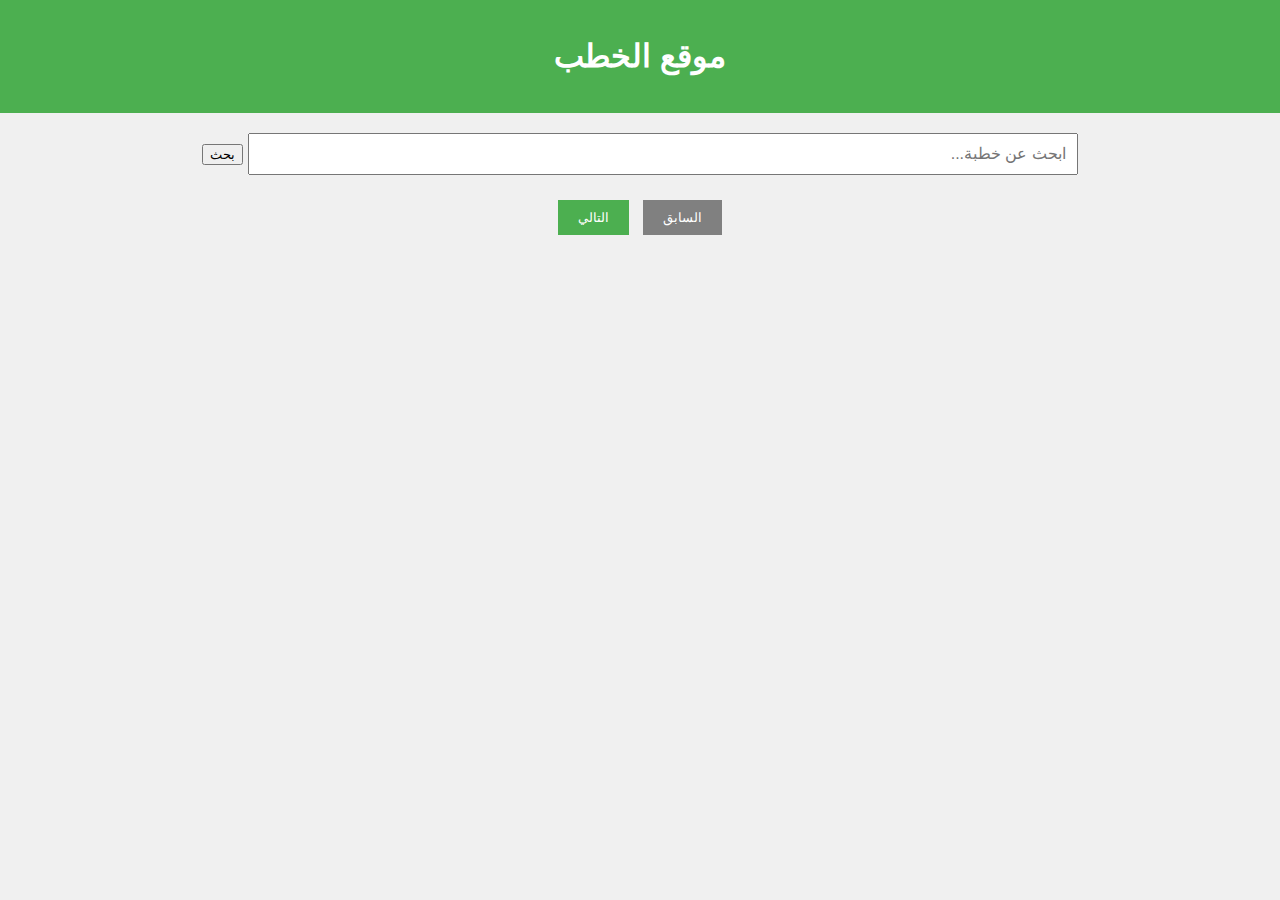
<file: sub/خطب.html>
<!DOCTYPE html>
<html lang="ar">
<head>
    <meta charset="UTF-8">
    <meta name="viewport" content="width=device-width, initial-scale=1.0">
    <title>موقع الخطب</title>
    <style>
        body {
            font-family: Arial, sans-serif;
            direction: rtl;
            background-color: #f0f0f0;
            margin: 0;
            padding: 0;
        }
        header {
            background-color: #4CAF50;
            color: white;
            text-align: center;
            padding: 1rem;
        }
        .container {
            width: 90%;
            margin: 20px auto;
        }
        .search-bar {
            margin-bottom: 20px;
            text-align: center;
        }
        .search-bar input {
            padding: 10px;
            width: 70%;
            font-size: 16px;
        }
        .khutbah {
            background-color: white;
            padding: 15px;
            margin-bottom: 10px;
            box-shadow: 0 0 10px rgba(0, 0, 0, 0.1);
        }
        .khutbah h3 {
            margin: 0 0 10px 0;
            color: #333;
        }
        .khutbah p {
            margin: 5px 0;
            color: #666;
        }
        .navigation {
            text-align: center;
            margin-top: 20px;
        }
        .navigation button {
            background-color: #4CAF50;
            color: white;
            padding: 10px 20px;
            border: none;
            margin: 5px;
            cursor: pointer;
        }
        .navigation button:disabled {
            background-color: grey;
        }
    </style>
</head>
<body>

<header>
    <h1>موقع الخطب</h1>
</header>

<div class="container">
    <div class="search-bar">
        <input type="text" id="search-input" placeholder="ابحث عن خطبة..." />
        <button onclick="searchKhutbah()">بحث</button>
    </div>
    <div id="khutbah-list">
        <!-- الخطب ستعرض هنا -->
    </div>
    <div class="navigation">
        <button id="prev-btn" onclick="loadKhutbahs(prevPage)" disabled>السابق</button>
        <button id="next-btn" onclick="loadKhutbahs(nextPage)">التالي</button>
    </div>
</div>

<script>
    let currentPage = 1;
    let nextPage = "";
    let prevPage = "";

    document.addEventListener("DOMContentLoaded", function() {
        loadKhutbahs(`https://api3.islamhouse.com/v3/paV29H2gm56kvLPy/main/khotab/ar/ar/${currentPage}/25/json`);
    });

    function loadKhutbahs(url) {
        fetch(url)
            .then(response => response.json())
            .then(data => {
                displayKhutbahs(data.data);
                nextPage = data.links.next || "";
                prevPage = data.links.prev || "";
                document.getElementById('prev-btn').disabled = !prevPage;
                document.getElementById('next-btn').disabled = !nextPage;
            })
            .catch(error => console.log(error));
    }

    function displayKhutbahs(khutbahs) {
        const khutbahList = document.getElementById('khutbah-list');
        khutbahList.innerHTML = ''; // Clear previous khutbahs

        if (khutbahs.length === 0) {
            khutbahList.innerHTML = '<p>لا توجد نتائج مطابقة.</p>';
            return;
        }

        khutbahs.forEach(khutbah => {
            const khutbahDiv = document.createElement('div');
            khutbahDiv.className = 'khutbah';
            khutbahDiv.innerHTML = `
                <h3>${khutbah.title}</h3>
                <p>${khutbah.description || 'لا يوجد وصف'}</p>
                <a href="${khutbah.attachments[0]?.url}" target="_blank">تحميل PDF</a>
            `;
            khutbahList.appendChild(khutbahDiv);
        });
    }

    function searchKhutbah() {
        const query = document.getElementById('search-input').value.trim();
        if (query) {
            const searchUrl = `https://api3.islamhouse.com/v3/paV29H2gm56kvLPy/main/khotab/ar/ar/1/25/json?search=${encodeURIComponent(query)}`;
            
            fetch(searchUrl)
                .then(response => {
                    if (!response.ok) {
                        throw new Error('Network response was not ok');
                    }
                    return response.json();
                })
                .then(data => {
                    if (data.data.length === 0) {
                        displayKhutbahs([]); // لا توجد نتائج
                    } else {
                        displayKhutbahs(data.data);
                    }
                })
                .catch(error => {
                    console.error('Error fetching data:', error);
                    alert('حدث خطأ في البحث. يرجى المحاولة لاحقًا.');
                });
        } else {
            alert("يرجى إدخال نص للبحث.");
        }
    }
</script>

</body>
</html>
</file>
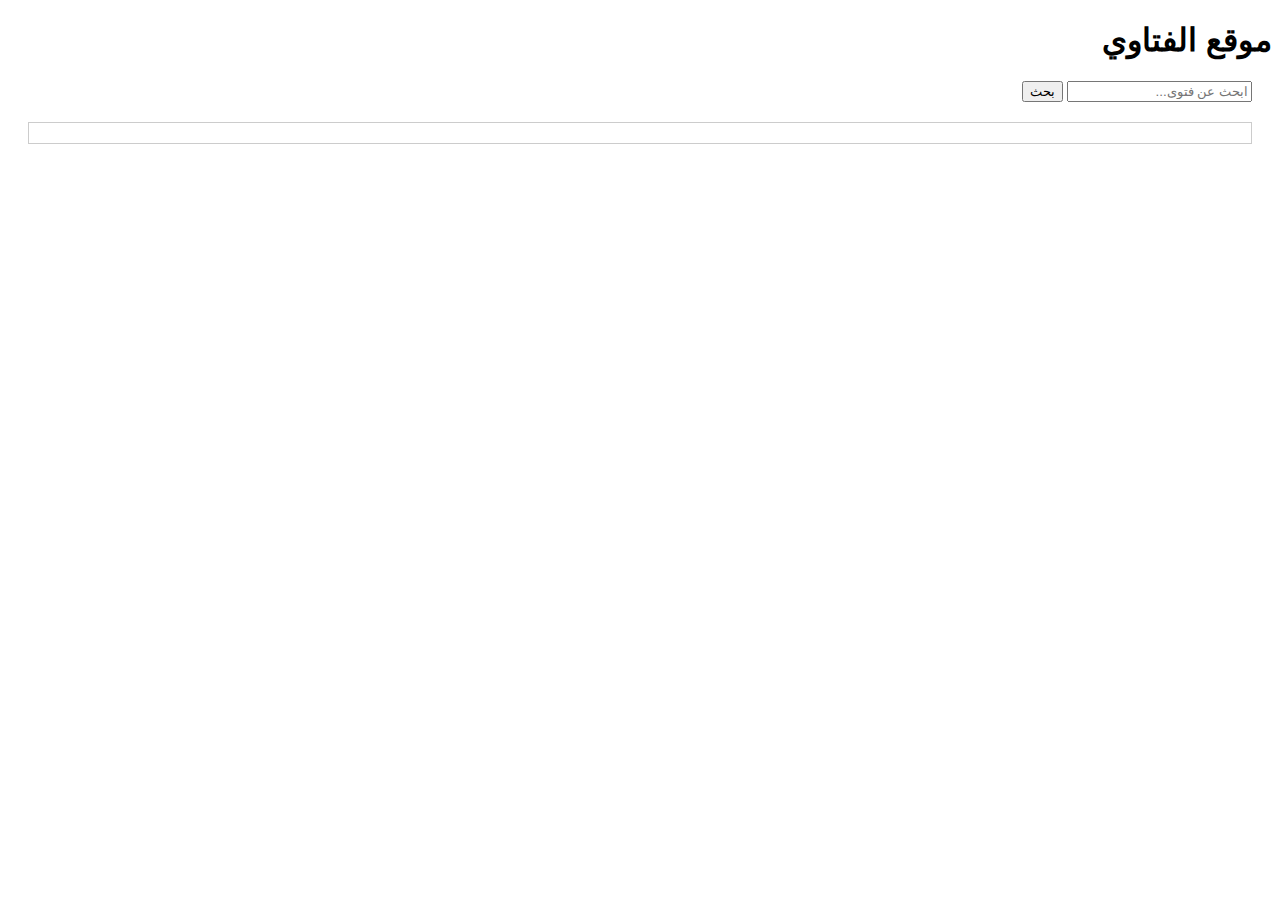
<file: sub/فتوي.html>
<!DOCTYPE html>
<html lang="ar">
<head>
    <meta charset="UTF-8">
    <meta name="viewport" content="width=device-width, initial-scale=1.0">
    <title>موقع الفتاوي</title>
    <style>
        body {
            font-family: Arial, sans-serif;
            direction: rtl;
            text-align: right;
        }
        #search {
            margin: 20px;
        }
        #results {
            margin: 20px;
            border: 1px solid #ccc;
            padding: 10px;
        }
    </style>
</head>
<body>

    <h1>موقع الفتاوي</h1>
    <div id="search">
        <input type="text" id="searchInput" placeholder="ابحث عن فتوى..." />
        <button onclick="searchFatwas()">بحث</button>
    </div>
    <div id="results"></div>

    <script>
        const apiUrl = 'https://api3.islamhouse.com/v3/paV29H2gm56kvLPy/main/fatwa/ar/ar/1/25/json';

        async function fetchFatwas() {
            const response = await fetch(apiUrl);
            const data = await response.json();
            return data.data;
        }

        async function searchFatwas() {
            const searchTerm = document.getElementById('searchInput').value.toLowerCase();
            const fatwas = await fetchFatwas();
            const resultsDiv = document.getElementById('results');
            resultsDiv.innerHTML = '';

            const filteredFatwas = fatwas.filter(fatwa => {
                return fatwa.title && fatwa.title.toLowerCase().includes(searchTerm);
            });

            if (filteredFatwas.length > 0) {
                filteredFatwas.forEach(fatwa => {
                    const fatwaElement = document.createElement('div');
                    fatwaElement.innerHTML = `<h2>${fatwa.title}</h2><p>${fatwa.full_description}</p>`;
                    resultsDiv.appendChild(fatwaElement);
                });
            } else {
                resultsDiv.innerHTML = '<p>لا توجد نتائج للبحث.</p>';
            }
        }
    </script>

</body>
</html>
</file>
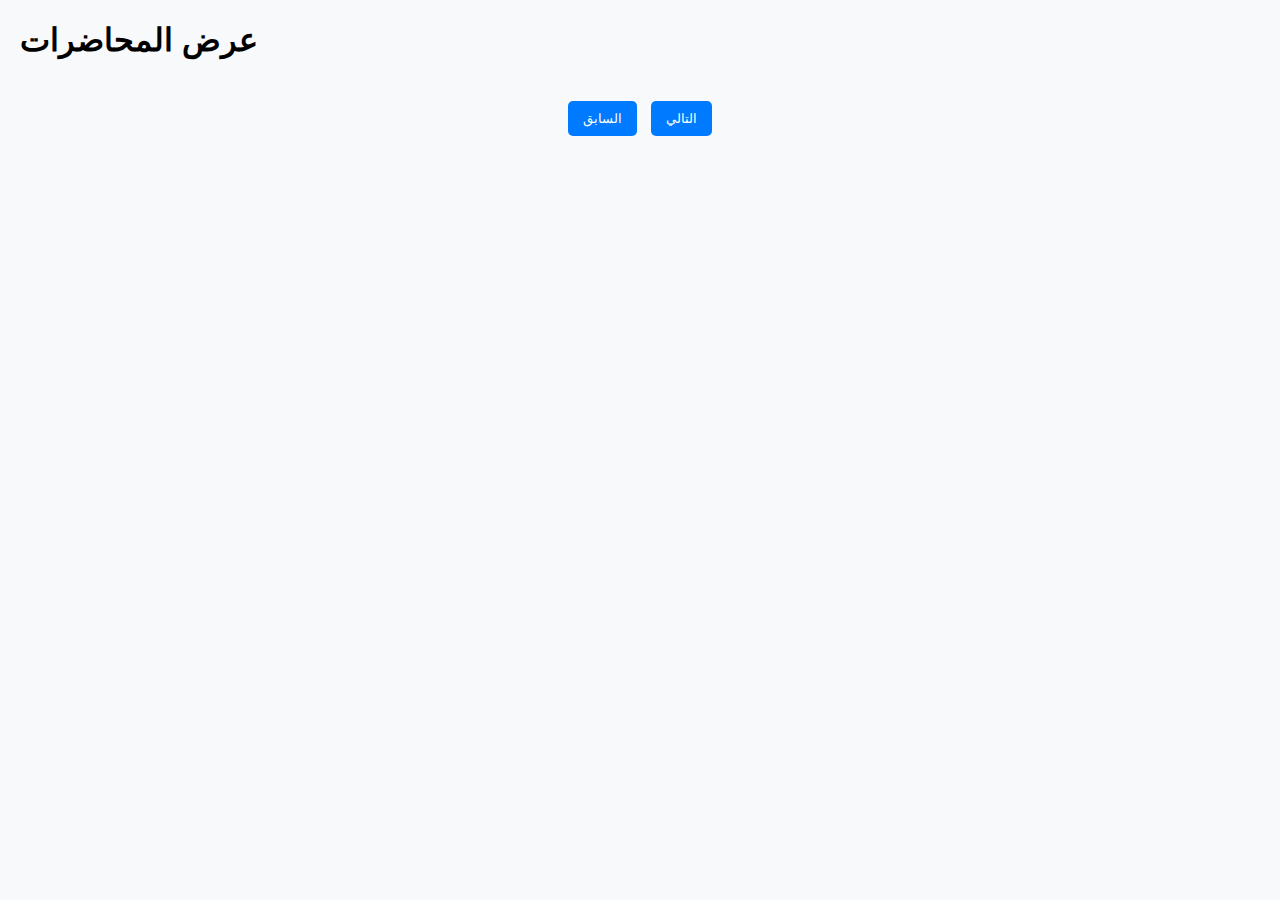
<file: sub/فيديوهات.html>
<!DOCTYPE html>
<html lang="ar">
<head>
    <meta charset="UTF-8">
    <meta name="viewport" content="width=device-width, initial-scale=1.0">
    <title>عرض المحاضرات</title>
    <style>
        body {
            font-family: Arial, sans-serif;
            margin: 20px;
            background-color: #f8f9fa;
        }
        #videoContainer {
            display: flex;
            flex-wrap: wrap;
            justify-content: space-around;
        }
        .video-item {
            margin: 20px;
            text-align: center;
            background: white;
            padding: 15px;
            border-radius: 8px;
            box-shadow: 0 2px 5px rgba(0, 0, 0, 0.1);
        }
        .video-item img {
            max-width: 200px;
            height: auto;
        }
        .video-item a {
            display: inline-block;
            margin-top: 10px;
            padding: 10px 20px;
            background-color: #007BFF;
            color: white;
            text-decoration: none;
            border-radius: 5px;
        }
        #pagination {
            text-align: center;
            margin-top: 20px;
        }
        #pagination button {
            margin: 0 5px;
            padding: 10px 15px;
            background-color: #007BFF;
            color: white;
            border: none;
            border-radius: 5px;
            cursor: pointer;
        }
    </style>
</head>
<body>

    <h1>عرض المحاضرات</h1>
    <div id="videoContainer"></div>
    
    <div id="pagination">
        <button id="prevBtn" onclick="loadVideos('prev')" disabled>السابق</button>
        <button id="nextBtn" onclick="loadVideos('next')">التالي</button>
    </div>

    <script>
        let currentPage = 1;
        const totalPages = 36; // يمكنك تحديث هذا إذا كان الـ API يوفر عدد الصفحات

        function loadVideos(direction) {
            let url;

            if (direction === 'next') {
                currentPage++;
            } else if (direction === 'prev') {
                currentPage--;
            }

            if (currentPage < 1) currentPage = 1;
            if (currentPage > totalPages) currentPage = totalPages;

            url = `https://api3.islamhouse.com/v3/paV29H2gm56kvLPy/main/videos/ar/ar/${currentPage}/25/json`;

            fetch(url)
                .then(response => response.json())
                .then(data => {
                    displayVideos(data.data);
                    updatePagination(data.links);
                })
                .catch(error => console.error('Error:', error));
        }

        function displayVideos(videos) {
            const videoContainer = document.getElementById('videoContainer');
            videoContainer.innerHTML = '';

            videos.forEach(video => {
                const title = video.title;
                const imageUrl = video.image;
                const videoUrl = video.attachments[0].url;

                const videoElement = `
                    <div class="video-item">
                        <h3>${title}</h3>
                        <img src="${imageUrl}" alt="${title}">
                        <a href="${videoUrl}" target="_blank">شاهد الفيديو</a>
                    </div>
                `;

                videoContainer.innerHTML += videoElement;
            });
        }

        function updatePagination(links) {
            document.getElementById('prevBtn').disabled = !links.prev;
            document.getElementById('nextBtn').disabled = !links.next;
        }

        // تحميل الفيديوهات عند بدء الصفحة
        loadVideos();
    </script>

</body>
</html>
</file>
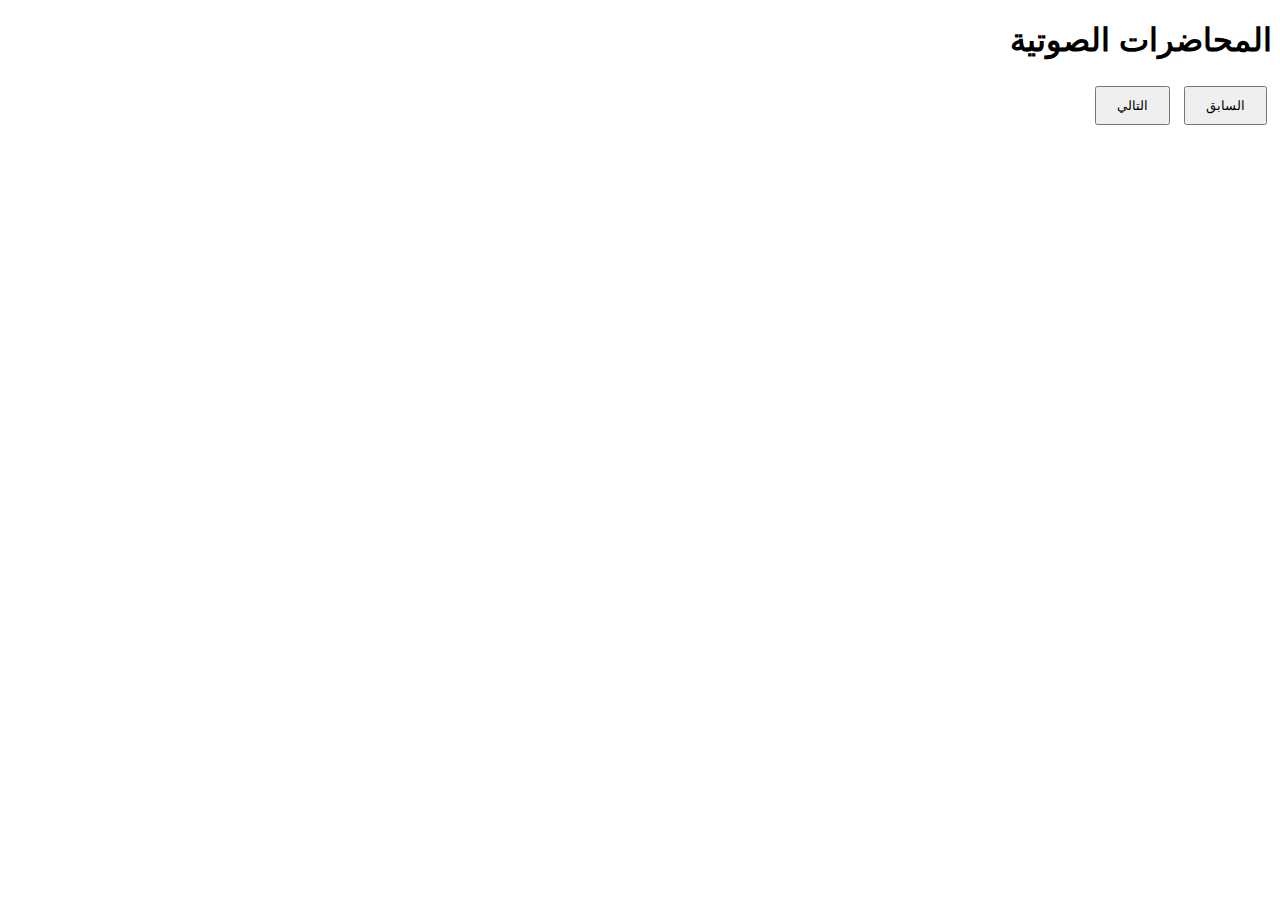
<file: sub/محاضرات او موضوعات دينيه.html>
<!DOCTYPE html>
<html lang="ar">
<head>
    <meta charset="UTF-8">
    <meta name="viewport" content="width=device-width, initial-scale=1.0">
    <title>محاضرات صوتية</title>
    <style>
        body {
            font-family: Arial, sans-serif;
            direction: rtl;
            text-align: right;
        }
        .lecture {
            border: 1px solid #ccc;
            padding: 10px;
            margin: 10px 0;
        }
        .controls {
            margin-top: 20px;
        }
        .controls button {
            padding: 10px 20px;
            margin: 5px;
        }
    </style>
</head>
<body>

    <h1>المحاضرات الصوتية</h1>
    <div id="lectures"></div>

    <div class="controls">
        <button id="prev">السابق</button>
        <button id="next">التالي</button>
    </div>

    <script>
        let currentPage = 1;

        async function fetchLectures(page) {
            const apiUrl = `https://api3.islamhouse.com/v3/paV29H2gm56kvLPy/main/audios/ar/ar/${page}/25/json`;
            try {
                const response = await fetch(apiUrl);
                const data = await response.json();
                displayLectures(data.data);
            } catch (error) {
                console.error('Error fetching data:', error);
            }
        }

        function displayLectures(lectures) {
            const lecturesContainer = document.getElementById('lectures');
            lecturesContainer.innerHTML = ''; // Clear previous content

            lectures.forEach(lecture => {
                const lectureDiv = document.createElement('div');
                lectureDiv.classList.add('lecture');

                const title = document.createElement('h3');
                title.textContent = lecture.title;

                const description = document.createElement('p');
                description.textContent = lecture.description;

                const audioList = document.createElement('ul');
                lecture.attachments.forEach(attachment => {
                    const audioItem = document.createElement('li');
                    const audioLink = document.createElement('a');
                    audioLink.href = attachment.url;
                    audioLink.textContent = `${attachment.description} (${attachment.size})`;
                    audioItem.appendChild(audioLink);
                    audioList.appendChild(audioItem);
                });

                lectureDiv.appendChild(title);
                lectureDiv.appendChild(description);
                lectureDiv.appendChild(audioList);
                lecturesContainer.appendChild(lectureDiv);
            });
        }

        document.getElementById('next').addEventListener('click', () => {
            currentPage++;
            fetchLectures(currentPage);
        });

        document.getElementById('prev').addEventListener('click', () => {
            if (currentPage > 1) {
                currentPage--;
                fetchLectures(currentPage);
            }
        });

        // Fetch the first page when the page loads
        fetchLectures(currentPage);
    </script>

</body>
</html>
</file>
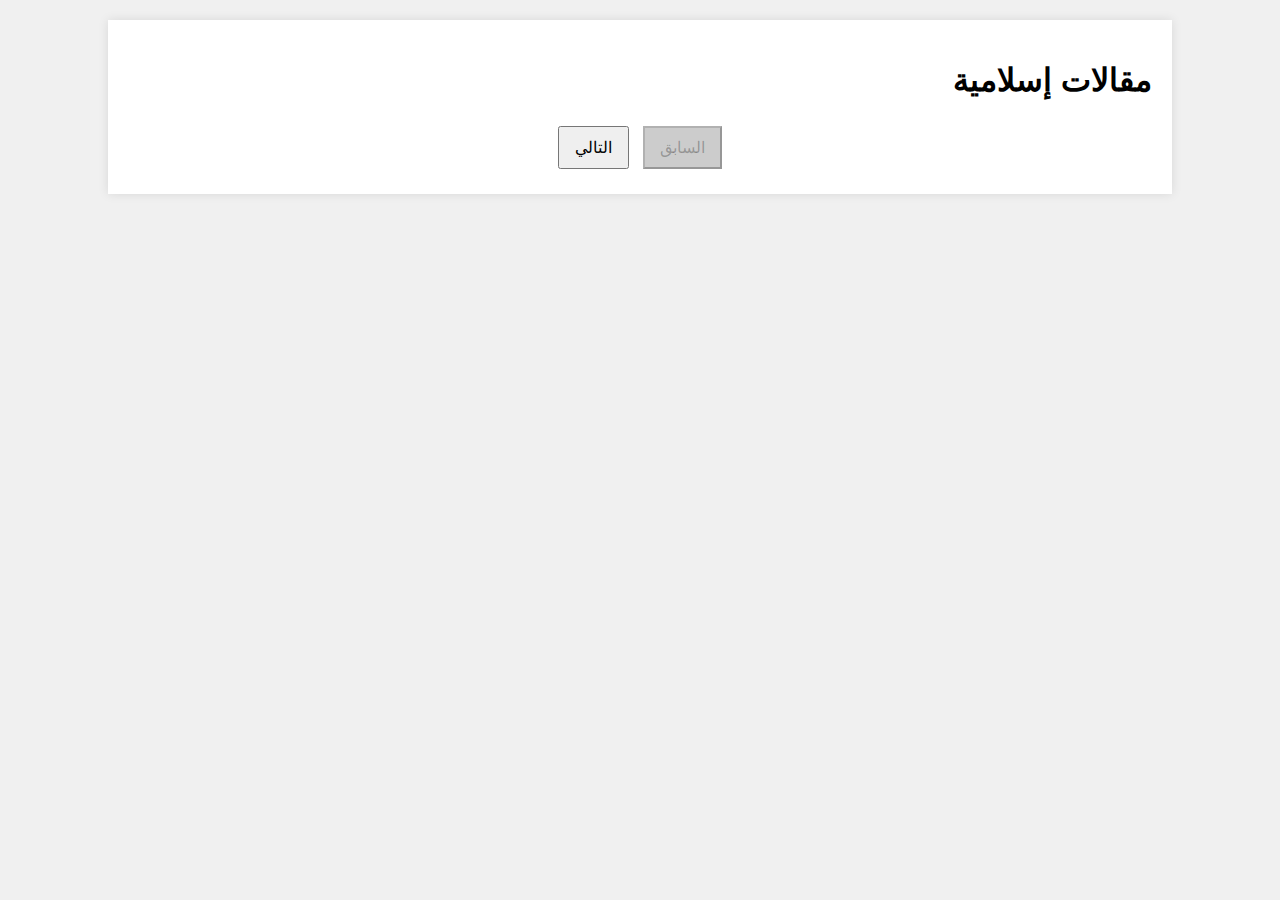
<file: sub/مقالات.html>
<!DOCTYPE html>
<html lang="ar">
<head>
    <meta charset="UTF-8">
    <meta name="viewport" content="width=device-width, initial-scale=1.0">
    <title>موقع مقالات إسلامية</title>
    <style>
        body {
            font-family: Arial, sans-serif;
            direction: rtl;
            background-color: #f0f0f0;
            margin: 0;
            padding: 0;
        }
        .container {
            width: 80%;
            margin: 20px auto;
            background-color: #fff;
            padding: 20px;
            box-shadow: 0 0 10px rgba(0,0,0,0.1);
        }
        .article {
            margin-bottom: 20px;
            padding: 15px;
            border-bottom: 1px solid #ddd;
        }
        .article h2 {
            font-size: 1.5em;
            color: #333;
        }
        .article p {
            color: #555;
        }
        .pagination {
            text-align: center;
            margin-top: 20px;
        }
        .pagination button {
            padding: 10px 15px;
            margin: 5px;
            font-size: 1em;
            cursor: pointer;
        }
        .pagination button:disabled {
            background-color: #ccc;
            cursor: not-allowed;
        }
    </style>
</head>
<body>
    <div class="container">
        <h1>مقالات إسلامية</h1>
        <div id="articles"></div>
        <div class="pagination">
            <button id="prev" disabled>السابق</button>
            <button id="next">التالي</button>
        </div>
    </div>

    <script>
        let currentPage = 1;
        const articlesContainer = document.getElementById('articles');
        const nextButton = document.getElementById('next');
        const prevButton = document.getElementById('prev');

        function fetchArticles(page) {
            fetch(`https://api3.islamhouse.com/v3/paV29H2gm56kvLPy/main/articles/ar/ar/${page}/25/json`)
                .then(response => response.json())
                .then(data => {
                    displayArticles(data.data);
                    updatePagination(data.links);
                })
                .catch(error => {
                    console.error('Error fetching the articles:', error);
                });
        }

        function displayArticles(articles) {
            articlesContainer.innerHTML = '';
            articles.forEach(article => {
                const articleDiv = document.createElement('div');
                articleDiv.classList.add('article');
                articleDiv.innerHTML = `
                    <h2>${article.title}</h2>
                    <p>${article.description}</p>
                    <a href="${article.attachments[0]?.url}" target="_blank">تحميل المقال (PDF)</a>
                `;
                articlesContainer.appendChild(articleDiv);
            });
        }

        function updatePagination(links) {
            currentPage = links.current_page;
            nextButton.disabled = !links.next;
            prevButton.disabled = !links.prev;
        }

        nextButton.addEventListener('click', () => {
            if (nextButton.disabled) return;
            fetchArticles(currentPage + 1);
        });

        prevButton.addEventListener('click', () => {
            if (prevButton.disabled) return;
            fetchArticles(currentPage - 1);
        });

        // Load the first page of articles
        fetchArticles(currentPage);
    </script>
</body>
</html>
</file>
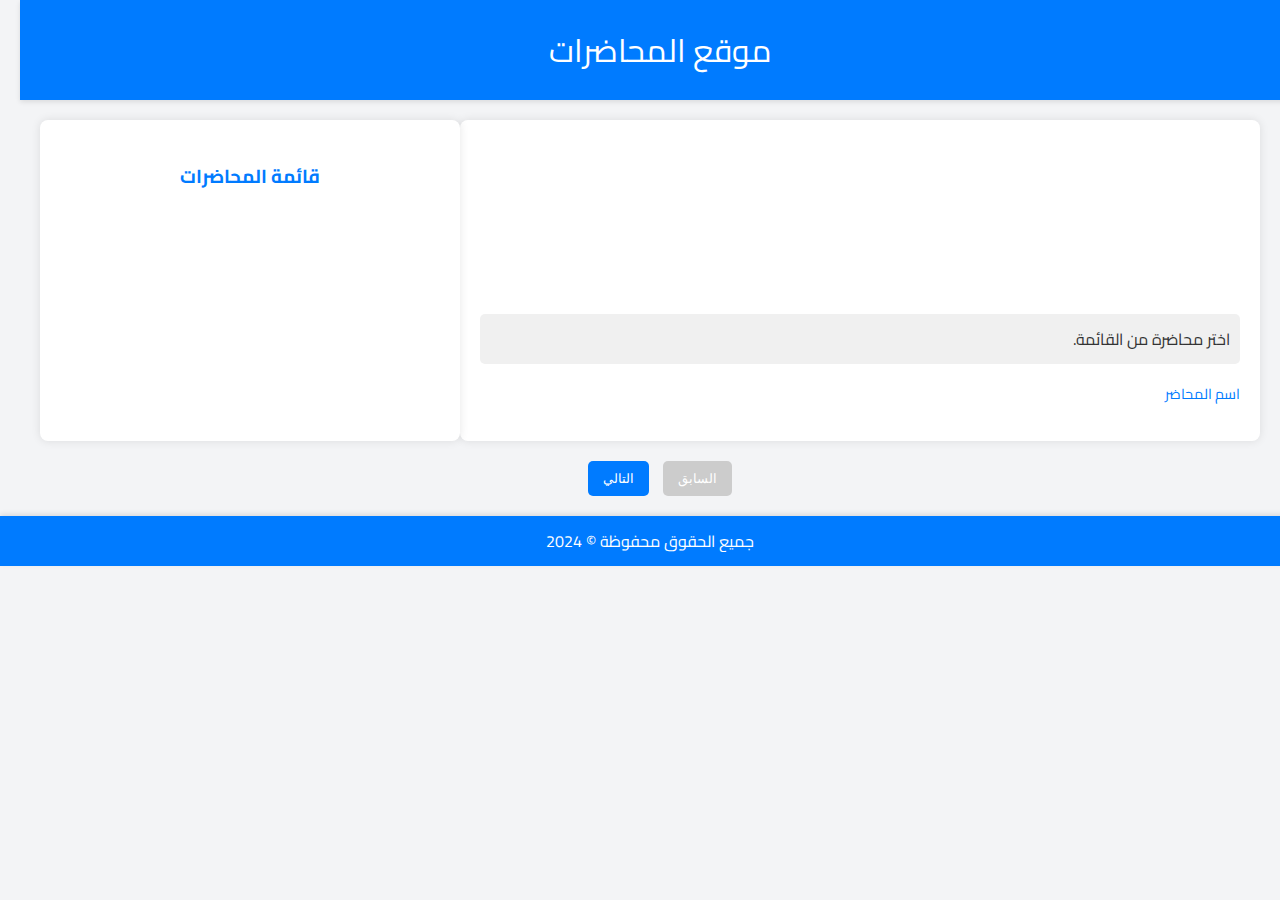
<file: sub/المحاضرات/Untitled-1.html>
<!DOCTYPE html>
<html lang="ar">
<head>
    <meta charset="UTF-8">
    <meta name="viewport" content="width=device-width, initial-scale=1.0">
    <title>موقع المحاضرات</title>
    <link href="https://fonts.googleapis.com/css2?family=Cairo:wght@300;400;700&display=swap" rel="stylesheet">
    <style>
        body {
            font-family: 'Cairo', sans-serif;
            direction: rtl; /* For Arabic text direction */
            margin: 0;
            padding: 0;
            background-color: #f3f4f6; /* Light gray background */
            color: #333; /* Dark text for better contrast */
        }

        header {
            background-color: #007bff; /* Primary color */
            color: white;
            text-align: center;
            padding: 20px 0;
            font-size: 2em; /* Larger font size */
            box-shadow: 0 2px 5px rgba(0, 0, 0, 0.1);
        }

        .container {
            display: flex;
            justify-content: space-between;
            margin: 20px;
            flex-wrap: wrap; /* Allow items to wrap on small screens */
        }

        .left {
            flex: 2;
            padding: 20px;
            background-color: white;
            border-radius: 8px;
            box-shadow: 0 0 10px rgba(0, 0, 0, 0.1);
            margin-right: 20px;
            min-width: 300px; /* Set minimum width */
        }

        .right {
            flex: 1;
            padding: 20px;
            background-color: white;
            border-radius: 8px;
            box-shadow: 0 0 10px rgba(0, 0, 0, 0.1);
            min-width: 250px; /* Set minimum width */
        }

        h3 {
            color: #007bff; /* Consistent header color */
            margin-bottom: 15px;
            text-align: center; /* Center align header */
        }

        #lectureList {
            list-style-type: none;
            padding: 0;
        }

        #lectureList li {
            background: #e9ecef; /* Light background for lecture items */
            border-radius: 5px;
            margin: 10px 0;
            cursor: pointer;
            transition: background 0.3s, transform 0.2s; /* Smooth transitions */
            padding: 15px;
            display: flex; /* Flex for content alignment */
            align-items: center; /* Center align items vertically */
            flex-direction: column;
        }

        #lectureList li:hover {
            background: #d1d5db; /* Darker background on hover */
            transform: scale(1.02); /* Slight scaling effect */
        }

        .sub-lecture {
            margin-left: 20px; /* Indent sub-lectures */
            font-size: 0.9em; /* Smaller font for sub-lectures */
            color: #555;
            display: none; /* Initially hide sub-lectures */
        }

        .pagination {
            text-align: center;
            margin: 20px 0;
        }

        .pagination button {
            margin: 0 5px;
            padding: 10px 15px;
            cursor: pointer;
            background-color: #007bff;
            color: white;
            border: none;
            border-radius: 5px;
            transition: background-color 0.3s, transform 0.2s;
        }

        .pagination button:hover {
            background-color: #0056b3;
            transform: scale(1.05); /* Slight scaling effect */
        }

        .pagination button:disabled {
            background-color: #cccccc;
            cursor: not-allowed;
        }

        footer {
            text-align: center;
            padding: 10px;
            background-color: #007bff;
            color: white;
            position: relative;
            bottom: 0;
            width: 100%;
            margin-top: 20px;
            box-shadow: 0 -2px 5px rgba(0, 0, 0, 0.1);
        }

        #videoDescription {
            margin-top: 15px;
            font-size: 1em;
            color: #333;
            padding: 10px;
            background-color: #f0f0f0;
            border-radius: 5px;
        }

        #lecturerName {
            margin-top: 5px;
            font-size: 0.9em;
            color: #007bff;
        }

        .author {
            margin-top: 5px;
            font-size: 0.9em;
            color: #007bff;
            cursor: pointer;
            text-decoration: underline;
        }

        .author:hover {
            color: #0056b3; /* Darker color on hover */
        }

        .toggle-sub-lectures {
            margin-left: 10px;
            cursor: pointer;
            color: #007bff;
        }
    </style>
</head>
<body>
    <header>
        موقع المحاضرات
    </header>
    
    <section class="lectures">
        <div class="container">
            <div class="left">
                <iframe id="videoPlayer" width="100%" height="auto" frameborder="0" allowfullscreen autoplay></iframe>
                <p id="videoDescription">اختر محاضرة من القائمة.</p>
                <p id="lecturerName">اسم المحاضر</p>
            </div>
            <div class="right">
                <h3>قائمة المحاضرات</h3>
                <ul id="lectureList"></ul>
            </div>
        </div>
        <div class="pagination">
            <button id="prevPage" disabled>السابق</button>
            <button id="nextPage">التالي</button>
        </div>
    </section>

    <footer>
        جميع الحقوق محفوظة © 2024
    </footer>
    
    <script>
        let currentPage = 1;
        const itemsPerPage = 25; // Number of items per page
        const totalPages = 36; // Set total pages based on your API
        const lectureList = document.getElementById("lectureList");
        const videoPlayer = document.getElementById("videoPlayer");
        const videoDescription = document.getElementById("videoDescription");
        const lecturerName = document.getElementById("lecturerName"); // عنصر اسم المحاضر
        const prevPageButton = document.getElementById("prevPage");
        const nextPageButton = document.getElementById("nextPage");
        const baseUrl = "https://api3.islamhouse.com/v3/paV29H2gm56kvLPy/main/videos/ar/ar/";

        function loadLectures(page) {
            const apiUrl = `${baseUrl}${page}/${itemsPerPage}/json`;
            fetch(apiUrl)
                .then(response => response.json())
                .then(data => {
                    const items = data.data; // Access the data array
                    lectureList.innerHTML = ''; // Clear previous lectures
                    items.forEach(item => {
                        const listItem = document.createElement("li");
                        listItem.textContent = item.title; // Get the title of the lecture

                        // Create a toggle icon for sub-lectures
                        if (item.attachments && item.attachments.length > 0) {
                            const toggleIcon = document.createElement("span");
                            toggleIcon.textContent = "▼"; // Toggle icon
                            toggleIcon.className = "toggle-sub-lectures";
                            toggleIcon.onclick = (event) => {
                                event.stopPropagation(); // Prevent the click from bubbling up
                                const subLectureList = listItem.querySelector(".sub-lecture");
                                if (subLectureList) {
                                    subLectureList.style.display = subLectureList.style.display === "none" ? "block" : "none"; // Toggle visibility
                                }
                            };
                            listItem.appendChild(toggleIcon); // Add the toggle icon to the list item

                            // Create a sub-lecture list
                            const subLectureList = document.createElement("ul");
                            subLectureList.className = "sub-lecture";
                            subLectureList.style.display = "none"; // Initially hide sub-lectures

                            item.attachments.forEach(subItem => {
                                const subListItem = document.createElement("li");
                                subListItem.textContent = subItem.description; // Get the description of the sub-lecture
                                subListItem.onclick = (event) => {
                                    event.stopPropagation(); // Prevent the click from bubbling up
                                    videoPlayer.src = subItem.url; // Get the video URL
                                    videoPlayer.autoplay = true; // Start playing the video
                                    videoDescription.textContent = subItem.description || "لا توجد وصف متاحة"; // Update description
                                    lecturerName.textContent = item.prepared_by.length > 0 ? `المحاضر: ${item.prepared_by[0].title}` : "المحاضر غير معروف"; // Update lecturer name
                                };
                                subLectureList.appendChild(subListItem); // Add the sub-lecture item to the sub-lecture list
                            });
                            listItem.appendChild(subLectureList); // Add the sub-lecture list to the list item
                        }

                        // On lecture click
                        listItem.onclick = () => {
                            videoPlayer.src = item.url; // Get the video URL
                            videoPlayer.autoplay = true; // Start playing the video
                            videoDescription.textContent = item.description || "لا توجد وصف متاحة"; // Update description
                            lecturerName.textContent = item.prepared_by.length > 0 ? `المحاضر: ${item.prepared_by[0].title}` : "المحاضر غير معروف"; // Update lecturer name
                        };

                        lectureList.appendChild(listItem); // Add the list item to the lecture list
                    });

                    // Update pagination buttons
                    prevPageButton.disabled = page === 1;
                    nextPageButton.disabled = page === totalPages;
                })
                .catch(error => console.error("Error fetching lectures:", error));
        }

        prevPageButton.onclick = () => {
            if (currentPage > 1) {
                currentPage--;
                loadLectures(currentPage);
            }
        };

        nextPageButton.onclick = () => {
            if (currentPage < totalPages) {
                currentPage++;
                loadLectures(currentPage);
            }
        };

        // Load the first page of lectures on page load
        loadLectures(currentPage);
    </script>
</body>
</html>
</file>
